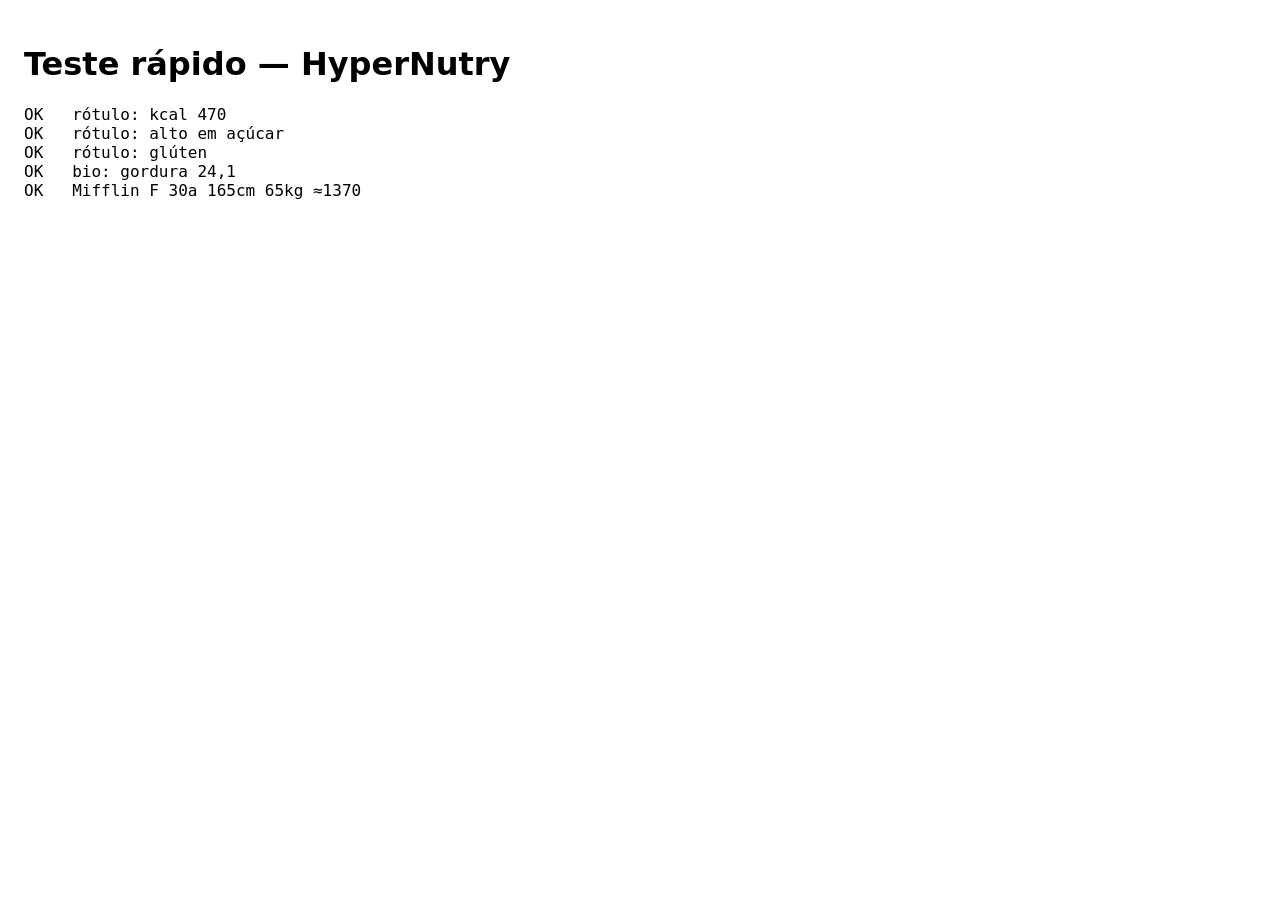
<file: TESTE-hypernutry.html>
<!doctype html><meta charset="utf-8"><title>TESTE HyperNutry</title><body style="font:16px system-ui;padding:1rem"><h1>Teste rápido — HyperNutry</h1><pre id="o">rodando…</pre>
<script src="js/data-foods.js"></script><script src="js/data-recipes.js"></script><script src="js/calc.js"></script><script src="js/ocr.js"></script>
<script>var o=[];function t(n,c){o.push((c?'OK   ':'FALHOU ')+n)}
var r=HN.ocr.parseRotulo('Porção de 30 g\n100 g 30 g\nValor energético (kcal) 470 141\nAçúcares adicionados (g) 30 9\nGorduras saturadas (g) 8 2,4\nSódio (mg) 190 57\nCONTÉM GLÚTEN');
t('rótulo: kcal 470',r.per100.kcal===470);t('rótulo: alto em açúcar',r.avaliacao.altos.indexOf('acucar')>=0);t('rótulo: glúten',r.alergenos.indexOf('gluten')>=0);
t('bio: gordura 24,1',HN.ocr.parseBio('Percentual de Gordura Corporal 24,1 %').gordura===24.1);
t('Mifflin F 30a 165cm 65kg ≈1370',Math.abs(HN.calc.mifflin({sexo:'F',peso:65,altura:165,idade:30})-1370.25)<2);
document.getElementById('o').textContent=o.join('\n');</script>
</file>
